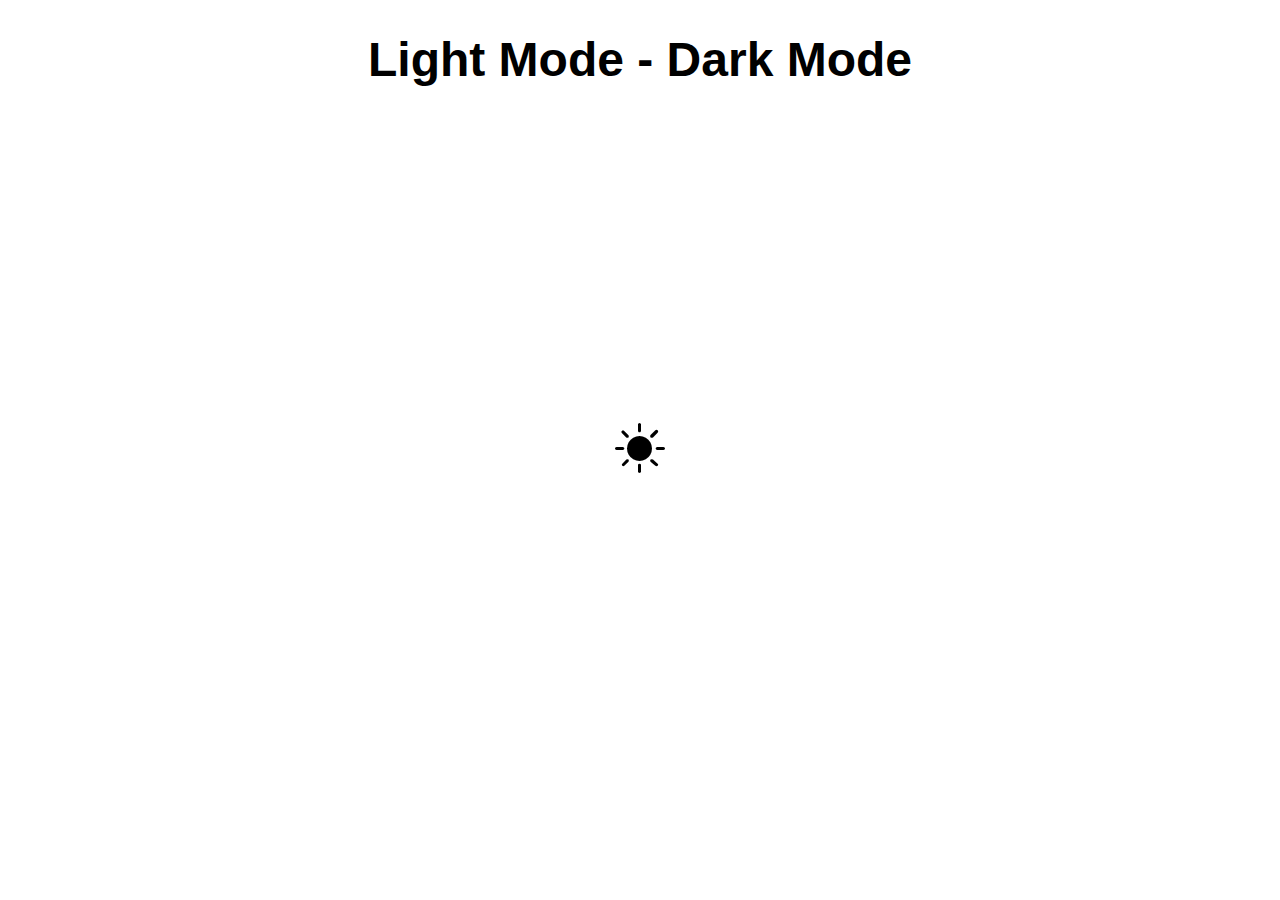
<file: dark mode/index.html>
<!DOCTYPE html>
<html lang="en">
<head>
    <meta charset="UTF-8">
    <meta name="viewport" content="width=device-width, initial-scale=1.0">
    <title>Light Mode - Dark Mode</title>
    <link rel="stylesheet" href="style.css">
    <script src="script.js" defer></script>
    <link rel="stylesheet" href="https://cdn.jsdelivr.net/npm/bootstrap-icons@1.3.0/font/bootstrap-icons.css">
</head>
<body>
    <h1>Light Mode - Dark Mode</h1>
    <i class="bi bi-brightness-high-fill" id="Dark"></i>
</body>
</html>
</file>
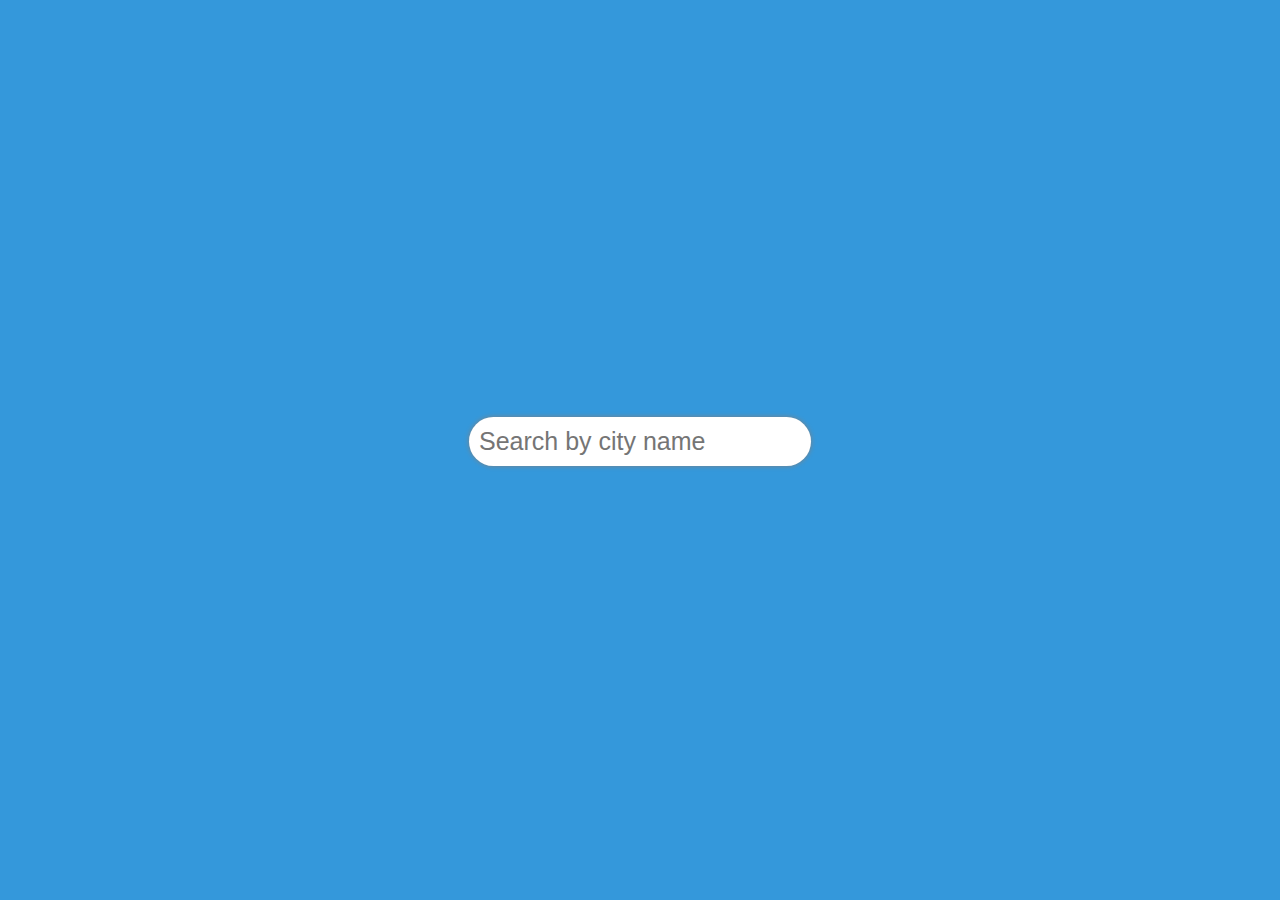
<file: weather app/index.html>
<!DOCTYPE html>
<html lang="en">

<head>
  <meta charset="UTF-8">
  <meta name="viewport" content="width=device-width, initial-scale=1.0">
  <title>Document</title>
  <link rel="stylesheet" href="style.css"/>
</head>

<body>
  <main>
    <div class="row" style="text-align: center;">
      <form action="">
        <input type="search" id="search" placeholder="Search by city name">
      </form>
    </div>
    <div class="row" id="weather">
      <!-- <div>
        <img src="https://openweathermap.org/img/wn/04n@2x.png" alt="">
      </div>
      <div>
        <h2>32 °C</h2>
        <h4> Clear </h4>
      </div> -->
    </div>
  </main>
  <script src="script.js"></script>
</body>

</html>
</file>
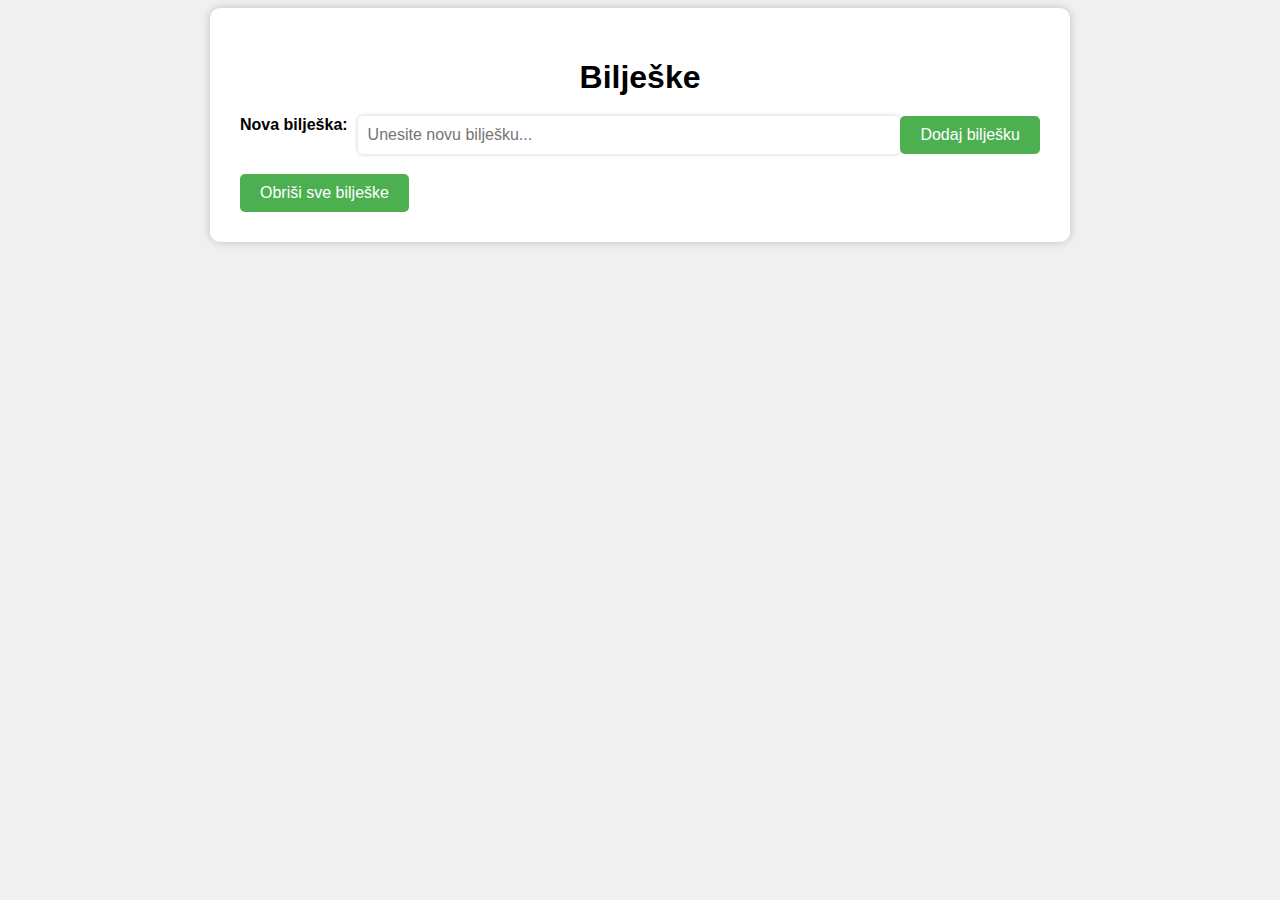
<file: biljeske/biljeske.html>
<!DOCTYPE html>
<html lang="bs">
<head>
    <meta charset="UTF-8">
    <title>Aplikacija za bilješke</title>
    <link rel="stylesheet" href="biljeske.css">
</head>
<body>
    <div class="container">
        <h1>Bilješke</h1>
        <form id="notes-form">
            <label for="note">Nova bilješka:</label>
            <input type="text" id="note" placeholder="Unesite novu bilješku...">
            <button type="submit">Dodaj bilješku</button>
        </form>
        <ul id="notes-list"></ul>
        <button id="clear-btn">Obriši sve bilješke</button>
    </div>
    <script src="biljeske.js"></script>
</body>
</html>
</file>
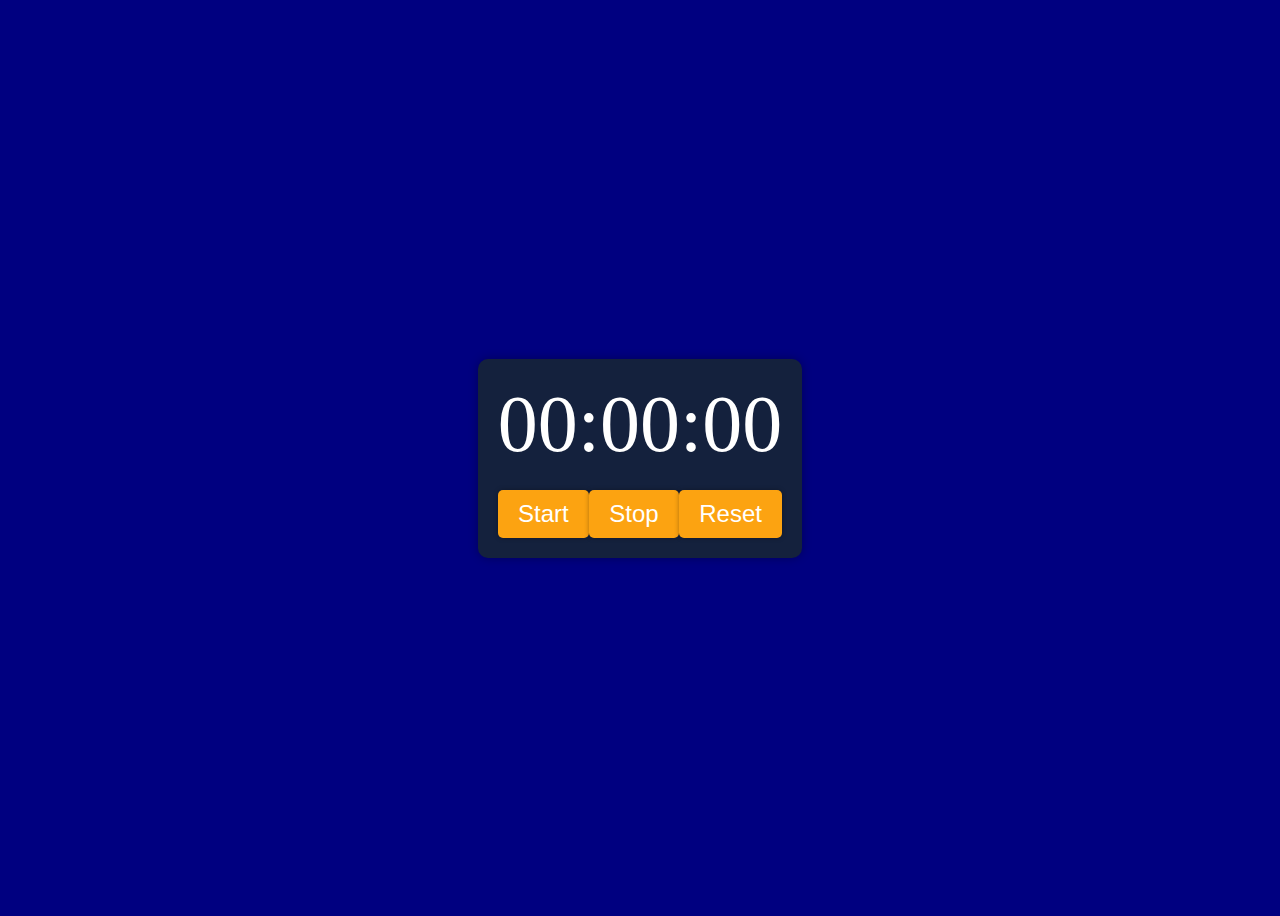
<file: stoperica/sat.html>
<!DOCTYPE html>
<html lang="en">
<head>
  <meta charset="UTF-8">
  <title>Stoperica</title>
  <link rel="stylesheet" href="digitalnisat.css">
</head>
<body>
  <div class="stoperica">
    <div class="digitalni-sat">00:00:00</div>
    <div class="dugmad">
      <button id="start">Start</button>
      <button id="stop">Stop</button>
      <button id="reset">Reset</button>
    </div>
  </div>

  <script src="stoperica.js"></script>
</body>
</html>
</file>
<file: dark mode/style.css>
body{
    margin: 0%;
    padding: 0%;
    font-family: Arial, Helvetica, sans-serif;
}
i{
    font-size: 50px;
    cursor:pointer;
    position: absolute;
    top: 50%;
    left: 50%;
    transform: translate(-50%, -50%); 
}
h1{
    text-align: center;
    font-size: 3em;
}
</file>
<file: weather app/style.css>
*{
    margin: 0;
    padding: 0;
    box-sizing: border-box;
    font-family: Verdana, Geneva, Tahoma, sans-serif;
}
main{
    width: 100%;
    height: 100vh;
    background-color: #3498db;
    display: flex;
    justify-content: center;
    align-items: center;
    flex-direction: column;
}
.row{
    width: 1000px;
    margin: 10px;
    display: flex;
    align-items: center; /*vertikalno*/
    justify-content: center; /*horizontalno*/
    font-size: 40px;
    color: white;
}
#search{
    font-size: 25px;
    padding: 10px;
    border-radius: 25px;
    border:none;
    outline: none;
    box-shadow: 0px 0px 5px grey;
}
</file>
<file: biljeske/biljeske.css>
body {
    background-color: #f0f0f0;
    font-family: Arial, sans-serif;
}

.container {
    max-width: 800px;
    margin: 0 auto;
    padding: 30px;
    background-color: #fff;
    border-radius: 10px;
    box-shadow: 0 0 10px rgba(0, 0, 0, 0.2);
}

h1 {
    text-align: center;
    margin-bottom: 20px;
}

form {
    display: flex;
    margin-bottom: 20px;
}

label {
    font-weight: bold;
    margin-right: 10px;
}

input[type="text"] {
    flex: 1;
    padding: 10px;
    font-size: 16px;
    border: none;
    border-radius: 5px;
    box-shadow: 0 0 5px rgba(0, 0, 0, 0.2);
}

button[type="submit"],
#clear-btn {
    padding: 10px 20px;
    background-color: #4CAF50;
    color: #fff;
    border: none;
    border-radius: 5px;
    font-size: 16px;
    cursor: pointer;
}

button[type="submit"]:hover,
#clear-btn:hover {
    background-color: #3e8e41;
}

ul {
    list-style: none;
    padding: 0;
    margin: 0;
}

li {
    display: flex;
    justify-content: space-between;
    align-items: center;
    background-color: #fff;
    padding: 10px;
    margin-bottom: 10px;
    border-radius: 5px;
    box-shadow: 0 0 5px rgba(0, 0, 0, 0.2);
}

li span {
    flex: 1;
}

li button {
    padding: 5px 10px;
    background-color: #f44336;
    color: #fff;
    border: none;
    border-radius: 5px;
    font-size: 14px;
    cursor: pointer;
}

li button:hover {
    background-color: #c62828;
}
</file>
<file: stoperica/digitalnisat.css>
body {
  background-color: navy;
  display: flex;
  justify-content: center;
  align-items: center;
  height: 100vh;
}

.stoperica {
  display: flex;
  flex-direction: column;
  align-items: center;
  justify-content: center;
  background-color: #14213D;
  color: #fff;
  border-radius: 10px;
  padding: 20px;
  box-shadow: 0px 0px 10px rgba(0, 0, 0, 0.3);
}

.digitalni-sat {
  font-size: 5em;
  margin-bottom: 20px;
}

.dugmad {
  display: flex;
  justify-content: space-around;
  width: 100%;
  max-width: 400px;
}
.dugmad button {
  background-color: #FCA311;
  color: #fff;
  border: none;
  border-radius: 5px;
  font-size: 1.5em;
  padding: 10px 20px;
  cursor: pointer;
  box-shadow: 0px 0px 5px rgba(0, 0, 0, 0.3);
}
.dugmad button:hover {
  background-color: #FFBA5A;
}
</file>
